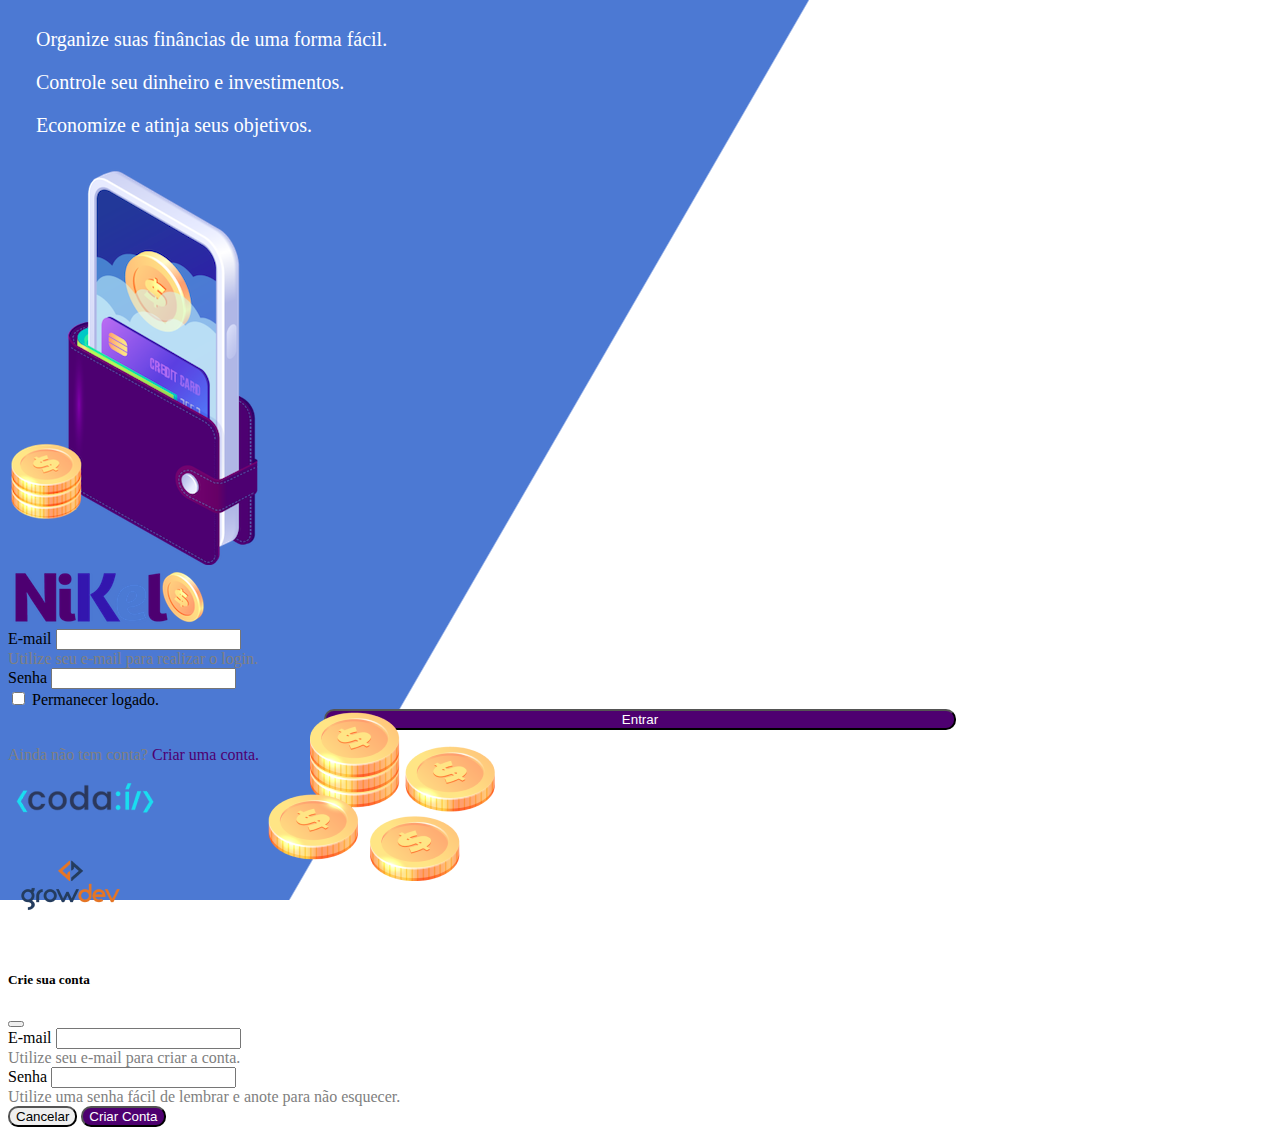
<file: Nikel/public/index.html>
<!DOCTYPE html>
<html lang="pt">
<head>
    <meta charset="UTF-8">
    <meta http-equiv="X-UA-Compatible" content="IE=edge">
    <meta name="viewport" content="width=device-width, initial-scale=1.0">
    <title>Nikel</title>
    <link rel="stylesheet" href="https://stackpath.bootstrapcdn.com/bootstrap/4.1.3/css/bootstrap.min.css" integrity="sha384-MCw98/SFnGE8fJT3GXwEOngsV7Zt27NXFoaoApmYm81iuXoPkFOJwJ8ERdknLPMO" crossorigin="anonymous">
    <link rel="stylesheet" href="css/styles.css">
</head>
<body id="login">
    <main>
             <div class="containe">
                <div class="row vh-100">
                    <div class="col d-flex justify-content-center flex-column my-5">
                       
                        <div class="text-login">
                            <p text-center>Organize suas finâncias de uma forma fácil.</p>
                            <p>Controle seu dinheiro e investimentos.</p>
                            <p>Economize e atinja seus objetivos.</p>
                        </div>
                        
                        <div class="text-center">
                            <img src="./assets/pocket.png" alt="image pocket " class="img-fluid">
                            <img src="./assets/coins.png" alt="img coins" class="img-fluid d-none d-md-inline coins" >
                        </div>
                    </div>
                   
                    <div class="col d-flex justify-content-center my-5 flex-column">
                      <div class="conteiner">
                        <div class="row">
                            <div class="col">
                                <div class="text-center mb-3">
                                    <img src="./assets/nikel-logo.png" alt="logo nikel" class="img-fluid">
                                </div>
                            </div>
                        </div>
                       
                        <div class="row">
                            <div class="col">
                                <form id="login-form">
                                    <div class="mb-3">
                                      <label for="email-input" class="form-label">E-mail</label>
                                      <input type="email" class="form-control" id="email-input" aria-describedby="emailHelp">
                                      <div id="emailHelp" class="form-text">Utilize seu e-mail para realizar o login.</div>
                                    </div>
                                    <div class="mb-3">
                                      <label for="password-input" class="form-label">Senha</label>
                                      <input type="password" class="form-control" id="password-input">
                                    </div>
                                    <div class="mb-3 form-check">
                                      <input type="checkbox" class="form-check-input" id="session-check">
                                      <label class="form-check-label" for="session-check">Permanecer logado.</label>
                                    </div>
                                    <button type="submit" class="btn button-login">Entrar</button>
                                </form>
                            </div>
                        </div>
                       
                        <div class="row">
                            <div class="col">
                                <p id="link-conta" class="text-center mt-2 form-text"data-bs-toggle="modal" 
                                data-bs-target="#register-Modal">Ainda não tem conta? <span class="link-default">Criar uma conta.</span></p>
                            </div>
                        </div>
                        
                        <div class="row">
                            <div class="col">
                                <div class="text-center mt-5">
                                    <img src="./assets/codai-logo.png" alt="" srcset="" class="img-fuid">
                                </div>
                            </div>
                        </div>
                        
                        <div class="row">
                            <div class="col">
                                <div class="text-center">
                                    <img src="./assets/growdev-logo.png" alt="" srcset="" class="img-fluid">
                                </div>
                            </div>
                        </div>
                      </div>  
                    </div>
                </div>
            </div>
           
 <!-- Modal -->
  <div class="modal fade" id="register-Modal" tabindex="-1" aria-labelledby="exampleModalLabel" aria-hidden="true">
    <div class="modal-dialog">
      <div class="modal-content">
        <div class="modal-header">
          <h5 class="modal-title" id="exampleModalLabel">Crie sua conta</h5>
          <button type="button" class="btn-close" data-bs-dismiss="modal" aria-label="Close"></button>
        </div>
        
        <form id="create-form">       
            <div class="modal-body">
                <div class="mb-3">
                  <label for="email-create-input" class="form-label">E-mail</label>
                  <input type="email" class="form-control" id="email-create-input" aria-describedby="emailHelp" required>
                  <div id="emailHelp" class="form-text">Utilize seu e-mail para criar a conta.</div>
                </div>
                <div class="mb-3">
                  <label for="password-create-input" class="form-label">Senha</label>
                  <input type="password" class="form-control" id="password-create-input" required>
                  <div id="emailHelp" class="form-text">Utilize uma senha fácil de lembrar e anote para não esquecer.</div>
                </div>
                  <div class="modal-footer">
                    <button type="button" class="btn btn-secondary button-cancel" data-bs-dismiss="modal">Cancelar</button>
                    <button type="submit" class="btn button-default">Criar Conta</button>
                  </div>
            </div>
         </form>
      
      </div>
    </div>
  </div>
    </main>
    <script src="https://cdn.jsdelivr.net/npm/bootstrap@5.2.0-beta1/dist/js/bootstrap.bundle.min.js" integrity="sha384-pprn3073KE6tl6bjs2QrFaJGz5/SUsLqktiwsUTF55Jfv3qYSDhgCecCxMW52nD2" crossorigin="anonymous"></script>
    <script src="./js/index.js"></script>
</body>
</html>
</file>
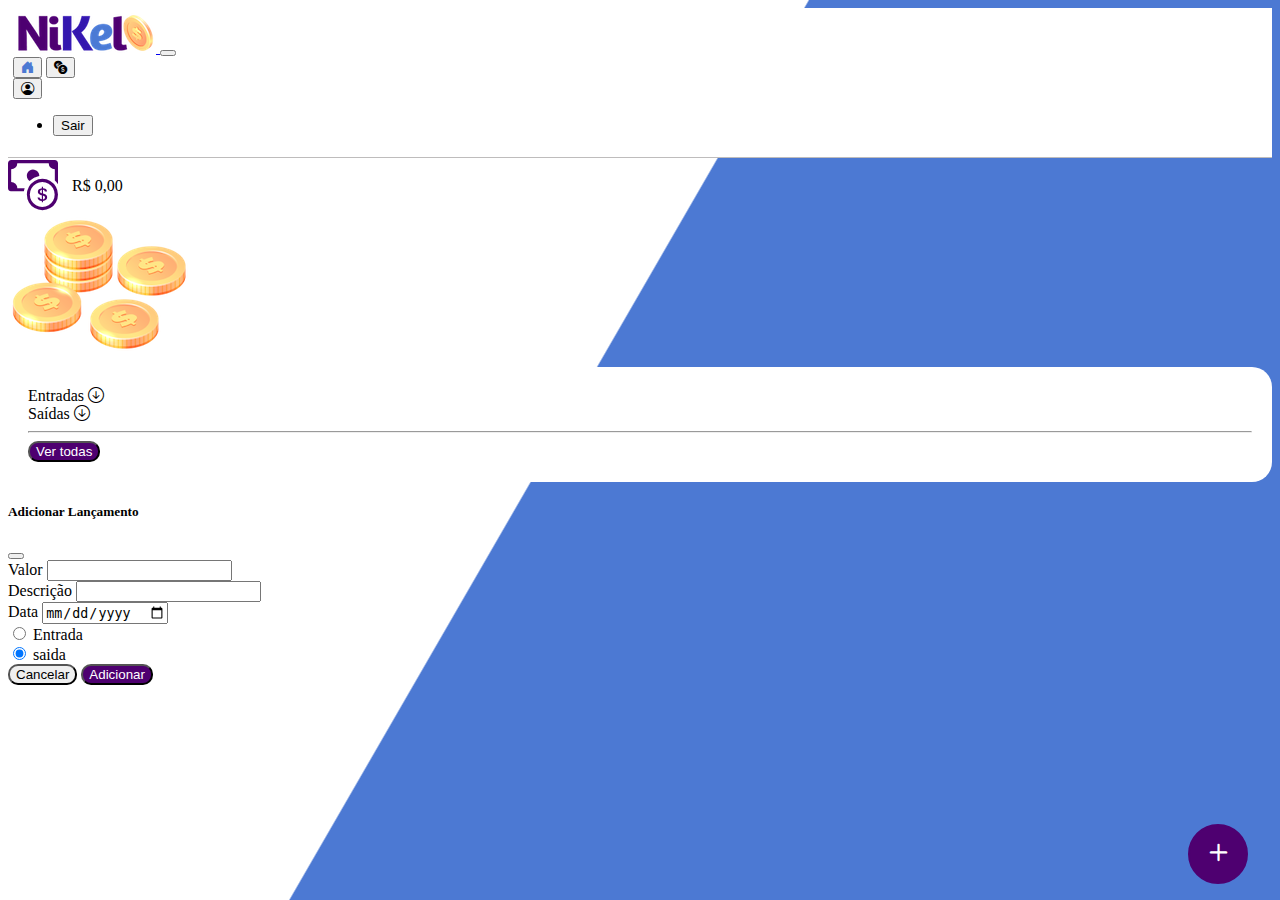
<file: Nikel/public/Home.html>
<!DOCTYPE html>
<html lang="pt">

<head>
    <meta charset="UTF-8">
    <meta http-equiv="X-UA-Compatible" content="IE=edge">
    <meta name="viewport" content="width=device-width, initial-scale=1.0">
    <title>Home do Nikel</title>
    <link rel="stylesheet" href="https://stackpath.bootstrapcdn.com/bootstrap/4.1.3/css/bootstrap.min.css"
        integrity="sha384-MCw98/SFnGE8fJT3GXwEOngsV7Zt27NXFoaoApmYm81iuXoPkFOJwJ8ERdknLPMO" crossorigin="anonymous">
    <link rel="stylesheet" href="https://cdn.jsdelivr.net/npm/bootstrap-icons@1.8.3/font/bootstrap-icons.css">
    <link rel="stylesheet" href="css/styles.css">
</head>

<body id="App">
    <header>
        <nav class="navbar navbar-expand navbar-light bg-white">
            <div class="container-fluid">
                <a class="navbar-brand" href="#">
                    <img src="./assets/nikel-small-logo.png" alt="logo nikel" class="img-fluid" srcset="">
                </a>
                <button class="navbar-toggler" type="button" data-toggle="collapse"
                    data-target="#conteudoNavbarSuportado" aria-controls="navbarSupportedContent" aria-expanded="false"
                    aria-label="Toggle navigation">
                    <span class="navbar-toggler-icon"></span>
                </button>

                <div class="collapse navbar-collapse justify-content-end" id="conteudoNavbarSuportado">
                    <div class="d-flex menu">
                        <a href="home.html"><button class="btn" type="button"><i
                                    class="bi bi-house-door-fill fs-4 color-secondary"></i></button></a>
                        <a href="transactions.html"><button class="btn" type="button"> <i
                                    class="bi bi-currency-exchange fs-4"></i></button></a>

                        <div class="dropdown">
                            <button class="btn" type="button" id="dropdownMenuButton1" data-bs-toggle="dropdown"
                                aria-expanded="false">
                                <i class="bi bi-person-circle fs-4"></i>
                            </button>

                            <ul class="dropdown-menu logout" aria-labelledby="dropdownMenuButton1">
                                <li><button class="dropdown-item" id="button-logout">Sair</button></li>
                            </ul>
                        </div>
                    </div>
                </div>
            </div>
        </nav>

    </header>
    <main>
        <div aria-colspan="container-lg">
            <div class="row">
                <div class="col d-flex mt-4 justify-content-start align-items-center">
                    <i class="bi bi-cash-coin color-primary icon-datail"></i>
                    <span class="fs-2 font-bold" id="total">R$ 0,00</span>
                </div>
                <div class="col d-flex mt-4 justify-content-end">
                    <div class="text-center">
                        <img src="./assets/coins-small.png" alt="image coins" srcset="">
                    </div>

                </div>
            </div>
            <div class="row">
                <div class="col-12 info shadow-lg info">
                    <div class="container">
                        <div class="row">
                            <div class="col-6">
                                <span class="fs-4"> Entradas <i
                                        class="bi bi-arrow-down-circle fs-2 align-middle"></i></span>
                            </div>
                            <div class="col-6">
                                <span class="fs-4"> Saídas <i
                                        class="bi bi-arrow-down-circle fs-2 align-middle"></i></span>
                            </div>
                            <div class="col-12 my-2">
                                <hr>
                            </div>
                        </div>
                        <div class="row">
                            <div class="col-6">
                                <div class="container p-0" id="cash-in-list">

                                </div>
                            </div>

                            <div class="col-6">
                                <div class="container p-0" id="cash-out-list">

                                </div>
                            </div>
                            <div class="col-12 mb-4">
                                <button type="button" class="btn button-default" id="transactions-button">Ver
                                    todas</button>
                            </div>
                        </div>
                    </div>
                </div>
            </div>
            <button class="btn button-float" data-bs-toggle="modal" data-bs-target="#transaction-Modal"><i
                    class="bi bi-plus"></i></button>
        </div>
        <!-- Modal -->
        <div class="modal fade" id="transaction-Modal" tabindex="-1" aria-labelledby="exampleModalLabel"
            aria-hidden="true">
            <div class="modal-dialog">
                <div class="modal-content">
                    <div class="modal-header">
                        <h5 class="modal-title" id="exampleModalLabel">Adicionar Lançamento</h5>
                        <button type="button" class="btn-close" data-bs-dismiss="modal" aria-label="Close"></button>
                    </div>

                    <form id="transiction-form">
                        <div class="modal-body">
                            <div class="mb-3">
                                <label for="value-input" class="form-label">Valor</label>
                                <input type="number" step="any" class="form-control" id="value-input"
                                    aria-describedby="emailHelp" required>

                            </div>
                            <div class="mb-3">
                                <label for="description-input" class="form-label">Descrição</label>
                                <input type="text" class="form-control" id="description-input" required>
                            </div>
                            <div class="mb-3">
                                <label for="date-input" class="form-label">Data</label>
                                <input type="date" class="form-control" id="date-input" required>
                            </div>
                            <div class="mb-3">
                                <div class="form-check form-check-inline">
                                    <input class="form-check-input" type="radio" name="type-input" id="inlineRadio1"
                                        value="1" checked>
                                    <label class="form-check-label" for="inlineRadio1">Entrada</label>
                                </div>
                                <div class="form-check form-check-inline">
                                    <input class="form-check-input" type="radio" name="type-input" id="inlineRadio2"
                                        value="2" checked>
                                    <label class="form-check-label" for="inlineRadio2">saida</label>
                                </div>

                            </div>
                            <div class="modal-footer">
                                <button type="button" class="btn btn-secondary button-cancel"
                                    data-bs-dismiss="modal">Cancelar</button>
                                <button type="submit" class="btn button-default">Adicionar</button>
                            </div>
                        </div>
                    </form>

                </div>
            </div>
        </div>
    </main>
    <script src="https://cdn.jsdelivr.net/npm/bootstrap@5.2.0-beta1/dist/js/bootstrap.bundle.min.js"
        integrity="sha384-pprn3073KE6tl6bjs2QrFaJGz5/SUsLqktiwsUTF55Jfv3qYSDhgCecCxMW52nD2"
        crossorigin="anonymous"></script>
    <script src="./js/Home.js"></script>
</body>

</html>
</file>
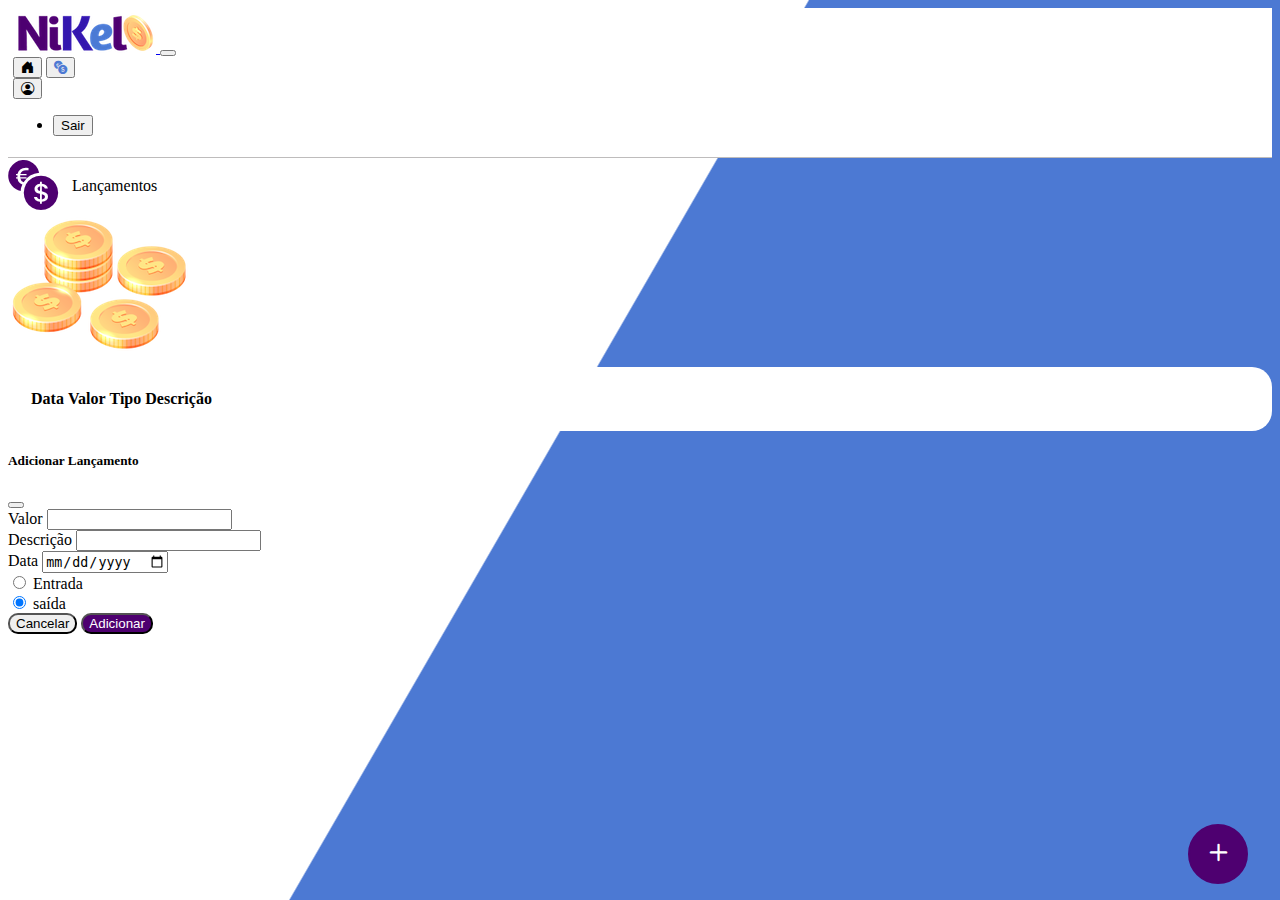
<file: Nikel/public/transactions.html>
<!DOCTYPE html>
<html lang="pt">
<head>
    <meta charset="UTF-8">
    <meta http-equiv="X-UA-Compatible" content="IE=edge">
    <meta name="viewport" content="width=device-width, initial-scale=1.0">
    <title>Home-lançamentos</title>
    <link rel="stylesheet" href="https://stackpath.bootstrapcdn.com/bootstrap/4.1.3/css/bootstrap.min.css" integrity="sha384-MCw98/SFnGE8fJT3GXwEOngsV7Zt27NXFoaoApmYm81iuXoPkFOJwJ8ERdknLPMO" crossorigin="anonymous">
    <link rel="stylesheet" href="https://cdn.jsdelivr.net/npm/bootstrap-icons@1.8.3/font/bootstrap-icons.css">
    <link rel="stylesheet" href="css/styles.css">
</head>
<body id="App">
    <header>
        <nav class="navbar navbar-expand navbar-light bg-white">
             <div class="container-fluid">
              <a class="navbar-brand" href="#">
                <img src="./assets/nikel-small-logo.png" alt="logo nikel" srcset=""  class="img-fluid">
            </a>
            <button class="navbar-toggler" type="button" data-toggle="collapse" data-target="#conteudoNavbarSuportado" aria-controls="conteudoNavbarSuportado" aria-expanded="false" aria-label="Toggle navigation">
              <span class="navbar-toggler-icon"></span>
            </button>
          
            <div class="collapse navbar-collapse justify-content-end" id="navabarSupportedContent">
             <div class="d-flex menu">
                <a href="home.html"><button class="btn" type="button"><i class="bi bi-house-door-fill fs-4"></i></button></a>
                <a href="transactions.html"><button class="btn" type="button"> <i class="bi bi-currency-exchange color-secondary fs-4"></i></button></a> 
                
                <div class="dropdown">
                    <button class="btn" type="button" id="dropdownMenuButton1" data-bs-toggle="dropdown" aria-expanded="false">
                        <i class="bi bi-person-circle fs-4"></i>
                    </button>
                    
                    <ul class="dropdown-menu logout" aria-labelledby="dropdownMenuButton1">
                        <li><button class="dropdown-item" id="button-logout">Sair</button></li>
                    </ul>
                </div>
            </div>
            </div>
             </div> 
          </nav>

    </header>
    <main>
        <div aria-colspan="container-lg">
            <div class="row">
                <div class="col d-flex mt-4 justify-content-start align-items-center">
                    <i class="bi bi-currency-exchange color-primary icon-datail"></i>
                    <span class="fs-2">Lançamentos</span>
                </div>
                <div class="col d-flex mt-4 justify-content-end">
                    <div class="text-center">
                        <img src="./assets/coins-small.png" alt="image coins" srcset="" class="img-fluid">
                    </div>
                </div>
            </div>
            <div class="row">
                <div class="col-12 shadow-lg info">
                    <div class="container">
                        <div class="row">
                            <div class="col">
                                <table class="table">
                                    <thead>
                                      <tr>
                                        <th scope="col">Data</th>
                                        <th scope="col">Valor</th>
                                        <th scope="col">Tipo</th>
                                        <th scope="col">Descrição</th>
                                      </tr>
                                    </thead>
                                    <tbody id="transactions-list">
                                      
                                      
                                    </tbody>
                                  </table>
                            </div>
                            
                        </div>
                    </div>
                </div>
            </div>
            <button class="btn button-float" data-bs-toggle="modal" 
            data-bs-target="#transaction-Modal"><i class="bi bi-plus"></i></button>
        </div>
         <!-- Modal -->
  <div class="modal fade" id="transaction-Modal" tabindex="-1" aria-labelledby="exampleModalLabel" aria-hidden="true">
    <div class="modal-dialog">
      <div class="modal-content">
        <div class="modal-header">
          <h5 class="modal-title" id="exampleModalLabel">Adicionar Lançamento</h5>
          <button type="button" class="btn-close" data-bs-dismiss="modal" aria-label="Close"></button>
        </div>
        <form id="transaction-form">
          <div class="modal-body">
            <div class="mb-3">
                <label for="value-input" class="form-label">Valor</label>
                <input type="number" step="any" class="form-control" id="value-input" aria-describedby="emailHelp" required>
            </div>
              <div class="mb-3">
                <label for="description-input" class="form-label">Descrição</label>
                <input type="text" class="form-control" id="description-input" required>
              </div>
                    <div class="mb-3">
                        <label for="date-input" class="form-label">Data</label>
                       <input type="date" class="form-control" id="date-input" required>
                    </div>
                    <div class="mb-3">
                      <div class="form-check form-check-inline">
                          <input class="form-check-input" type="radio" name="type-input" id="inlineRadio1" value="1" checked>
                          <label class="form-check-label" for="inlineRadio1">Entrada</label>
                        </div>
                        <div class="form-check form-check-inline">
                          <input class="form-check-input" type="radio" name="type-input" id="inlineRadio2" value="2" checked>
                          <label class="form-check-label" for="inlineRadio2">saída</label>
                        </div>
                        
                    </div>
                <div class="modal-footer">
                  <button type="button" class="btn btn-secondary button-cancel" data-bs-dismiss="modal">Cancelar</button>
                  <button type="submit" class="btn button-default">Adicionar</button>
                </div>
          
          </div>
        </form>
      
      </div>
    </div>
  </div>
    </main>
     <script src="https://cdn.jsdelivr.net/npm/bootstrap@5.2.0-beta1/dist/js/bootstrap.bundle.min.js" integrity="sha384-pprn3073KE6tl6bjs2QrFaJGz5/SUsLqktiwsUTF55Jfv3qYSDhgCecCxMW52nD2" crossorigin="anonymous"></script>
     <script src="./js/transactions.js"></script>
</body>
</html>
</file>
<file: Nikel/public/css/styles.css>
#login{
    background: linear-gradient(120deg, #4c79d3 44.9%, #ffffff 45%) no-repeat fixed;
}

#App{
    background: linear-gradient(120deg, #ffffff 44.9%, #4c79d3 45%) no-repeat fixed;
}

header{
    border-bottom: 1px solid #bebcbc;
    padding: 5px;
    background-color: #ffffff;
}

.color-primary{
color: #4e0070;
}

.color-secondary{
color: #4c79d3;
} 
.icon-datail{
    font-size: 50px;
    margin-right: 10px;
    vertical-align: middle;
}

.text-login{
    color: #ffffff;
    font-size: 20px;
    font-weight: 500;
    margin: 28px;
     }

.coins{
    position: absolute;
    bottom: 0px;

}

.button-login{
    border-radius: 10px;
    background-color: #4e0070;
    color: #ffffff;
    width: 50%;
    margin: 0 25%;
}

.button-default{
    border-radius: 10px;
    background-color: #4e0070;
    color: #ffffff;
}

.button-cancel{
    border-radius: 10px;
}

.button-float{
    border-radius: 100%;
    height: 60px;
    width: 60px;
    position: fixed;
    padding: 0 !important;
    bottom: 1rem;
    right: 2rem;
    font-size: 35px;
    border: 2px solid #4e0070;
    background-color: #4e0070;
    color: #ffffff;
}

.button-float:hover{
    border: #4c79d3;
    background-color: #ffffff;
    color: #4c79d3;
}

.button-login:hover, .button-default:hover{ 
    background: #4c79d3;
    color: #ffffff;
}

.link-default{
    color: #4e0070;
cursor: pointer;
}

.link-default:hover{
    color: #4c79d3;
}

.form-text{
    color: grey;
}

.info{
    background-color: #ffffff;
    border-radius: 20px;
    padding: 20px;
}

.logout {
    min-width: 5rem !important;
}

.menu {
    margin-right: 20px;
}

.font-bold {
    font-size: 2.rem;
}

.row {
margin: 0;
}
</file>
